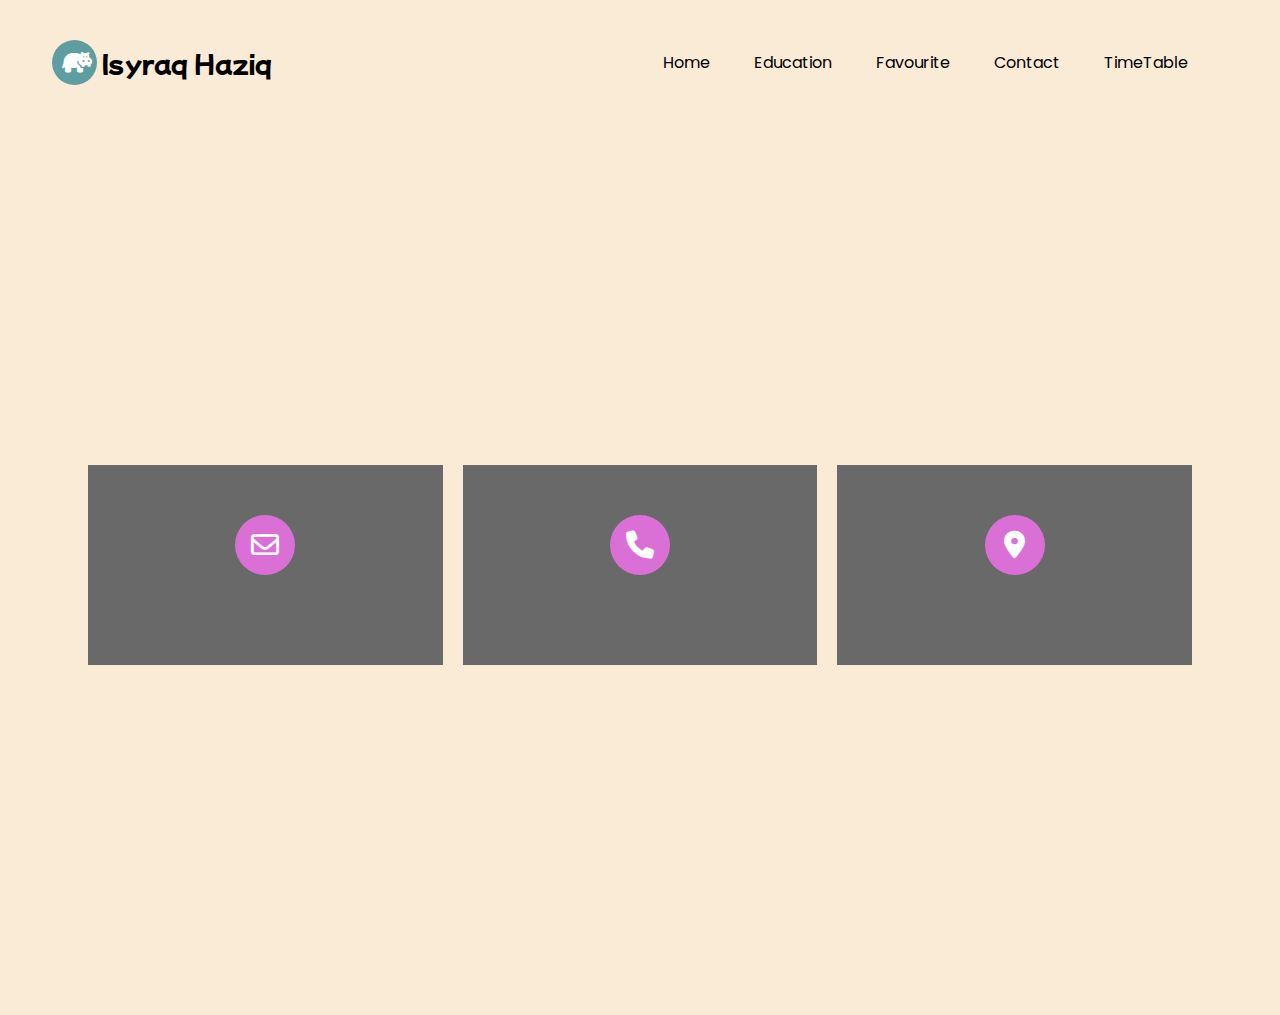
<file: contact.html>
<!DOCTYPE html>
<html lang en>
    <head>
    <meta charset="UTF-8">
    <meta name="viewport" content="width=device-width, initial-scale=1.0">
    <link rel="stylesheet" href="https://cdnjs.cloudflare.com/ajax/libs/font-awesome/6.2.1/css/all.min.css">
    <link rel="stylesheet" href="https://cdnjs.cloudflare.com/ajax/libs/font-awesome/4.7.0/css/font-awesome.min.css"> 
    <link rel="stylesheet" href="contact.css">
    <title>CONTACTS</title>
    </head>
    <body>
        <div class="header">
            <div class="wrapper">
        <header>
            <div class="logo">
                <i class="fa-solid fa-hippo"></i>
                <div class="name-text">Isyraq Haziq</div>
            </div>
    
            <nav>
                <div class="togglebtn">
                    <span></span>
                    <span></span>
                    <span></span>
                </div>
                <ul class="navlinks">
                    <li><a href="index.html">Home</a></li>
                    <li><a href="education.html">Education</a></li>
                    <li><a href="favorite.html">Favourite</a></li>
                    <li><a href="contact.html">Contact</a></li>
                    <li><a href="timetable.html">TimeTable</a></li>
                </ul>
            </nav>
        </header>
        <div class="contact-info">
            <div class="card">
                <i class="card-icon far fa-envelope"></i>
                <p>isyraqhaziq677@gmail.com</p>
            </div>

            <div class="card">
                <i class="card-icon fas fa-phone"></i>
                <p>+60-1123377872</p>
            </div>

            <div class="card">
                <i class="card-icon fas fa-map-marker-alt"></i>
                <p>Seremban, Negeri Sembilan
                </p>
            </div>

        </div>
        <script src="contact.js"></script>
    </body>
    </html>
</file>
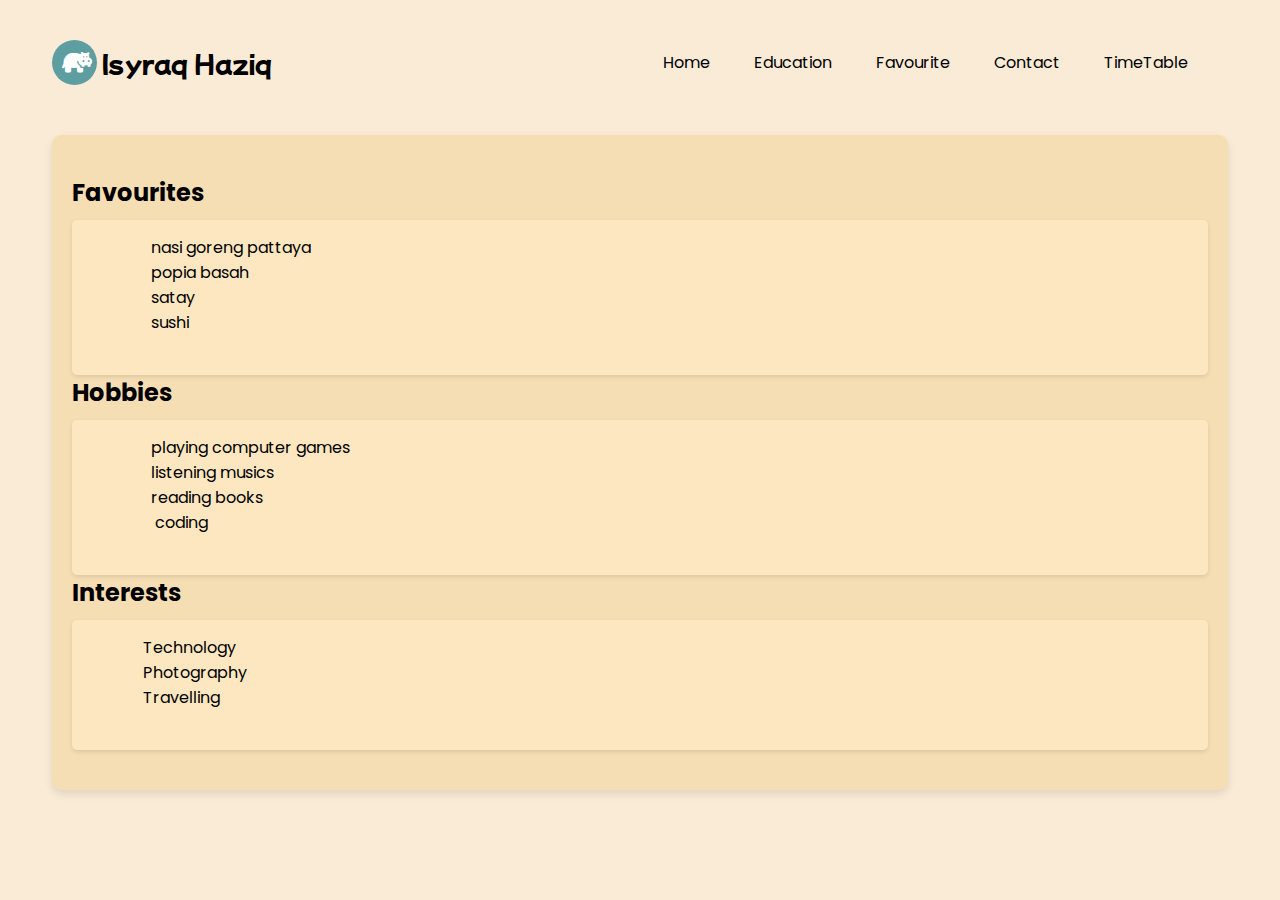
<file: favorite.html>
<!DOCTYPE html>
<html lang="en">
<head>
    <meta charset="UTF-8">
    <meta name="viewport" content="width=device-width, initial-scale=1.0">
    <link rel="stylesheet" href="https://cdnjs.cloudflare.com/ajax/libs/font-awesome/6.2.1/css/all.min.css">
    <link rel="stylesheet" href="https://cdnjs.cloudflare.com/ajax/libs/font-awesome/4.7.0/css/font-awesome.min.css"> 
    <link rel="stylesheet" href="favourite.css">
    <title>Favourite</title>
</head>
<body>
    <div class="header">
        <div class="wrapper">
          <header>
            <div class="logo">
             <i class="fa-solid fa-hippo"></i>
              <div class="name-text">Isyraq Haziq</div>
        </div>

        <nav>
            <div class="togglebtn">
                <span></span>
                <span></span>
                <span></span>
            </div>
            <ul class="navlinks">
                <li><a href="index.html">Home</a></li>
                <li><a href="education.html">Education</a></li>
                <li><a href="favorite.html">Favourite</a></li>
                <li><a href="contact.html">Contact</a></li>
                <li><a href="timetable.html">TimeTable</a></li>
            </ul>
        </nav>
    </header>
        <div class="info">
            <h2>Favourites</h2>
            <pre>
                nasi goreng pattaya
                popia basah
                satay
                sushi
            </pre>
            <h2>Hobbies</h2>
            <pre>
                playing computer games
                listening musics
                reading books
                 coding
            </pre>
    
            <h2>Interests</h2>
            <pre>
              Technology
              Photography
              Travelling
            </pre>
        </div>
    </div>
</div>

        <script src="favourite.js"></script> 
</body>
</html>
</file>
<file: contact.css>
@import url('https://fonts.googleapis.com/css2?family=Mochiy+Pop+P+One&family=Rubik+Glitch+Pop&display=swap');
@import url('https://fonts.googleapis.com/css2?family=Mochiy+Pop+P+One&family=Poppins:ital,wght@0,100;0,200;0,300;0,400;0,500;0,600;0,700;0,800;0,900;1,100;1,200;1,300;1,400;1,500;1,600;1,700;1,800;1,900&family=Rubik+Glitch+Pop&display=swap');


*{
    box-sizing: border-box;
    padding: 0;
    margin: 0;
    font-family: "Poppins", sans-serif;;
    text-decoration: none;
}

body{
    overflow-x: hidden;
    background: url(images/giphy.webp);
    background-repeat: repeat-x;
}

.header{
    width: 100%;
    height: 100%;
    min-height: 100vh;
    background-color: antiquewhite;

}

.wrapper{
    width: 1280px;
    max-width: 95%;
    margin: 0 auto;
    padding: 0 20px;
}

header{
    padding: 40px 0 30px;
    display: flex;
    justify-content: space-between;
    align-items: center;
    flex-wrap: wrap;
}

.logo{
    display: inline-flex;
    justify-content: center;
    align-items: center;
}

.logo i{
    height: 45px;
    width: 45px;
    background-color: cadetblue;
    border-radius: 50%;
    color: white;
    font-weight: 700;
    font-size: 1.5rem;
    padding: 10px;
    margin-right: 5px;
    cursor: pointer;
    text-align: center;
}

.logo .name-text{
    font-family: "Mochiy Pop P One", sans-serif;
    font-weight: 400;
    font-style: normal;
    font-size: 24px;

}

nav .togglebtn{
    width: 35px;
    height: 35px;
    position: absolute;
    top:45px;
    right: 3%;
    z-index: 5;
    cursor: pointer;
    display: none;
}
nav .togglebtn span{
    display: block;
    background-color: #007ced;
    margin: 5px 0px;
    width:100%;
    height:3px;
    transition: 0.3s;
    transition-property:  transform, opacity;

}
nav .navlinks{
    list-style-type: none;
}
nav .navlinks li{
    display: inline-block;
}
nav .navlinks li a{
     color: black;
     margin-right: 2.5rem;
}

.contact-info{
    width: 100%;
    max-width: 1200px;
    min-height: 100vh;
    display: flex;
    align-items: center;
    justify-content: center;
    padding: 0 20px;
}

.card{
    background: dimgrey;
    padding: 0 20px;
    margin: 0 10px;
    width: calc(33% - 20px);
    height: 200px;
    display: flex;
    flex-direction: column;
    justify-content: center;
    align-items: center;
    color: white;
    cursor: pointer;
}

.card-icon{
    font-size: 28px;
    background: orchid;
    width: 60px;
    height: 60px;
    text-align: center;
    line-height: 60px;
    border-radius: 50%;
    transition: 0.3s linear;
}

.card:hover .card-icon{
    background: none;
    color: aquamarine;
    transform: scale(1.6);

}

.card p{
    margin: 20px;
    font-weight: 300;
    letter-spacing: 2px;
    max-height: 0;
    opacity: 0;
    transition: 0.3s linear;
}

.card:hover p{
    max-height: 40px;
    opacity: 1;
}


@media  (max-width:930px){

    nav .togglebtn{
        display: initial;
    }

    .click{
        top:45px;
    }

    .click span{
        position: absolute;
        margin-top: 12px;
    }

    .click span:first-child{
        transform: rotate(-40deg);
    }

    .click span:nth-child(2){
        opacity: 0;
        margin: 0;
    }

    .click span:last-child{
        transform: rotate(45deg);
        top: 0;
    }

    nav .navlinks{
        position: absolute;
        top: 110px;
        right: -100%;
        bottom: 0;
        width: 60%;
        height: 100vh;
        background-color: black;
        z-index: 3;
        box-shadow: 5px 14px 30px rgba(0,0,0,0.1);
        transition: 0.5s;
        padding: 25px 0px;
    }

    nav .navlinks li{
        display: block;
    }

    nav .navlinks li a{
        display: block;
        margin-bottom: 15px;
        text-align: center;
    }

    nav .navlinks.open{
        right: 0;
    }

    .contact-info{
        flex-direction: column;
    }

    .card{
        width: 100%;
        max-width: 300px;
        margin: 10px 0;
    }
}
</file>
<file: favourite.css>
@import url('https://fonts.googleapis.com/css2?family=Mochiy+Pop+P+One&family=Rubik+Glitch+Pop&display=swap');
@import url('https://fonts.googleapis.com/css2?family=Mochiy+Pop+P+One&family=Poppins:ital,wght@0,100;0,200;0,300;0,400;0,500;0,600;0,700;0,800;0,900;1,100;1,200;1,300;1,400;1,500;1,600;1,700;1,800;1,900&family=Rubik+Glitch+Pop&display=swap');


*{
    box-sizing: border-box;
    padding: 0;
    margin: 0;
    font-family: "Poppins", sans-serif;;
    text-decoration: none;
}

body{
    overflow-x: hidden;
    background: url(images/giphy.webp);
    background-repeat: repeat;
}

.header{
    width: 100%;
    height: 100%;
    min-height: 100vh;
    background-color: antiquewhite;

}

.wrapper{
    width: 1280px;
    max-width: 95%;
    margin: 0 auto;
    padding: 0 20px;
}

header{
    padding: 40px 0 30px;
    display: flex;
    justify-content: space-between;
    align-items: center;
    flex-wrap: wrap;
}

.logo{
    display: inline-flex;
    justify-content: center;
    align-items: center;
}

.logo i{
    height: 45px;
    width: 45px;
    background-color: cadetblue;
    border-radius: 50%;
    color: white;
    font-weight: 700;
    font-size: 1.5rem;
    padding: 10px;
    margin-right: 5px;
    cursor: pointer;
    text-align: center;
}

.logo .name-text{
    font-family: "Mochiy Pop P One", sans-serif;
    font-weight: 400;
    font-style: normal;
    font-size: 24px;

}

nav .togglebtn{
    width: 35px;
    height: 35px;
    position: absolute;
    top:45px;
    right: 3%;
    z-index: 5;
    cursor: pointer;
    display: none;
}
nav .togglebtn span{
    display: block;
    background-color: #007ced;
    margin: 5px 0px;
    width:100%;
    height:3px;
    transition: 0.3s;
    transition-property:  transform, opacity;

}
nav .navlinks{
    list-style-type: none;
}
nav .navlinks li{
    display: inline-block;
}
nav .navlinks li a{
     color: black;
     margin-right: 2.5rem;
}

.info{
    padding: 40px 20px;
    margin-top: 20px;
    border-radius: 10px;
    background-color: wheat;
    box-shadow: 0 4px 8px rgba(0,0,0,0.1);
}

.info h2{
    color: black;
    font-size: 1.5rem;
    margin-bottom: 10px;
}

.info pre{
    color: black;
    font-size: 1rem;
    background:rgb(252, 231, 192) ;
    padding: 15px;
    border-radius: 5px;
    box-shadow: 0 2px 4px rgba(0,0,0,0.1);
    white-space: pre-wrap;
    word-wrap: break-word;
}
@media (max-width:930px){

    nav .togglebtn{
        display: initial;
    }

    .click{
        top:45px;
    }

    .click span{
        position: absolute;
        margin-top: 12px;
    }

    .click span:first-child{
        transform: rotate(-40deg);
    }

    .click span:nth-child(2){
        opacity: 0;
        margin: 0;
    }

    .click span:last-child{
        transform: rotate(45deg);
        top: 0;
    }

    nav .navlinks{
        position: absolute;
        top: 110px;
        right: -100%;
        bottom: 0;
        width: 60%;
        height: 100vh;
        background-color: black;
        z-index: 3;
        box-shadow: 5px 14px 30px rgba(0,0,0,0.1);
        transition: 0.5s;
        padding: 25px 0px;
    }

    nav .navlinks li{
        display: block;
    }

    nav .navlinks li a{
        display: block;
        margin-bottom: 15px;
        text-align: center;
    }

    nav .navlinks.open{
        right: 0;
    }
}
</file>
